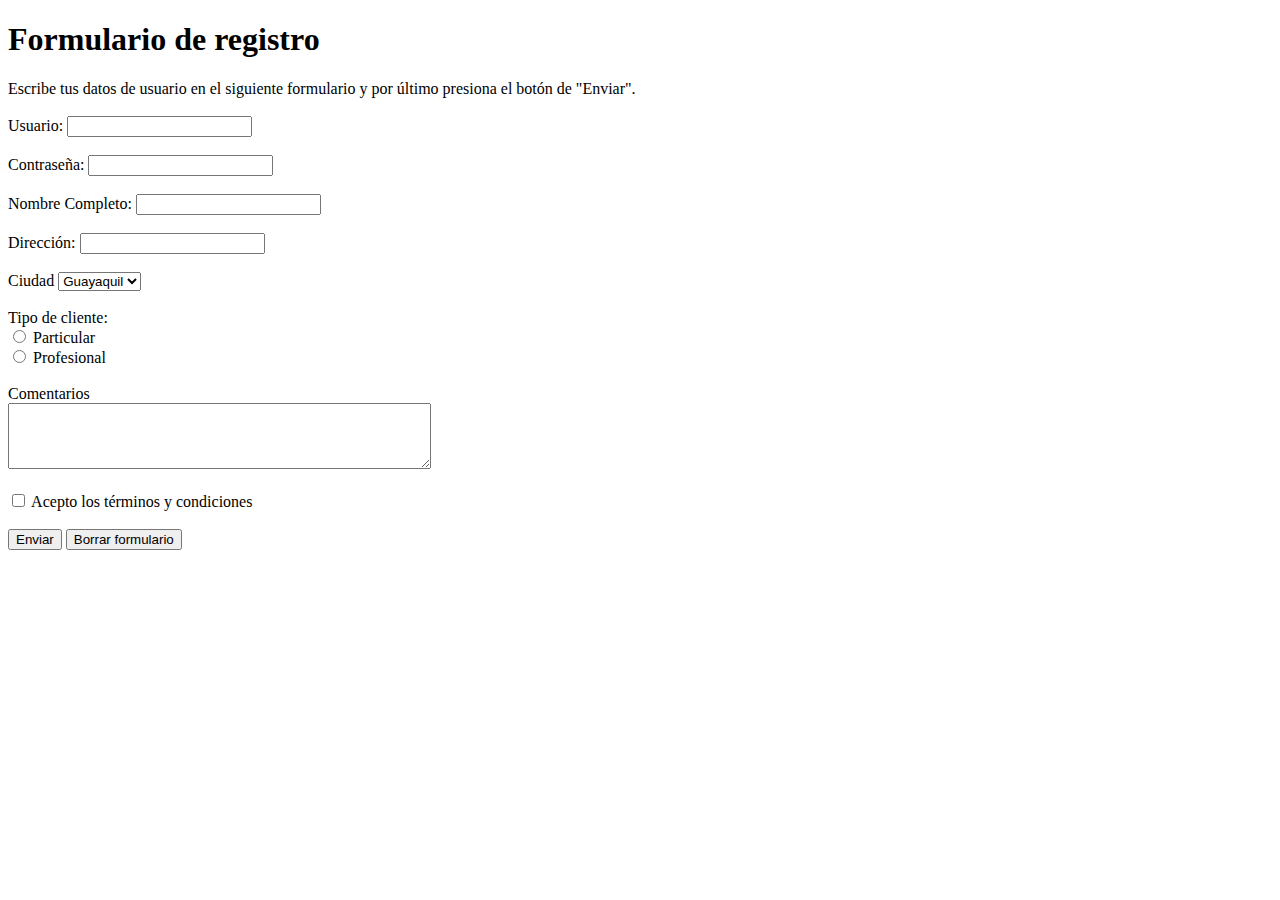
<file: TAREA VIRTUAL 1/index.html>
<!DOCTYPE html>
<html lang="es">

<head>
    <meta charset="UTF-8">
    <meta name="viewport" content="width=device-width, initial-scale=1.0">
    <meta name="author" content="David Mite">

    <title>Tarea Virtual #1 - DSE08 - David Mite</title>
</head>

<body>
    <h1>Formulario de registro</h1>
    Escribe tus datos de usuario en el siguiente formulario y por último presiona el botón de "Enviar". <br><br>
    <form action="">
        <label for="user">Usuario: </label>
        <input type="text" id="user" name="user" required> <br><br>
        <label for="password">Contraseña: </label>
        <input type="password" id="password" name="password" required> <br><br>
        <label for="name">Nombre Completo: </label>
        <input type="text" id="name" name="name" required> <br><br>
        <label for="email">Dirección: </label>
        <input type="email" id="email" name="email" required> <br><br>
        <label for="cities">Ciudad</label>
        <select id="cities" name="cities">
            <option value="opcion1">Guayaquil</option>
            <option value="opcion2">Quito</option>
            <option value="opcion3">Cuenca</option>
            <option value="opcion4">Manta</option>
            <option value="opcion4">Portoviejo</option>
        </select><br><br>

        <label for="tipo">Tipo de cliente:</label> <br>
        <label>
            <input type="radio" name="type" value="opcion1" required>
            Particular
        </label><br>
        <label>
            <input type="radio" name="type" value="opcion2" required>
            Profesional
        </label><br><br>

        <label for="comments">Comentarios</label><br>
        <textarea id="comments" name="comments" rows="4" cols="50"></textarea><br><br>

        <label>
            <input type="checkbox" name="condiciones" required>
            Acepto los términos y condiciones
        </label><br><br>
        <input type="submit" value="Enviar">
        <input type="reset" value="Borrar formulario">
    </form>
</body>

</html>
</file>
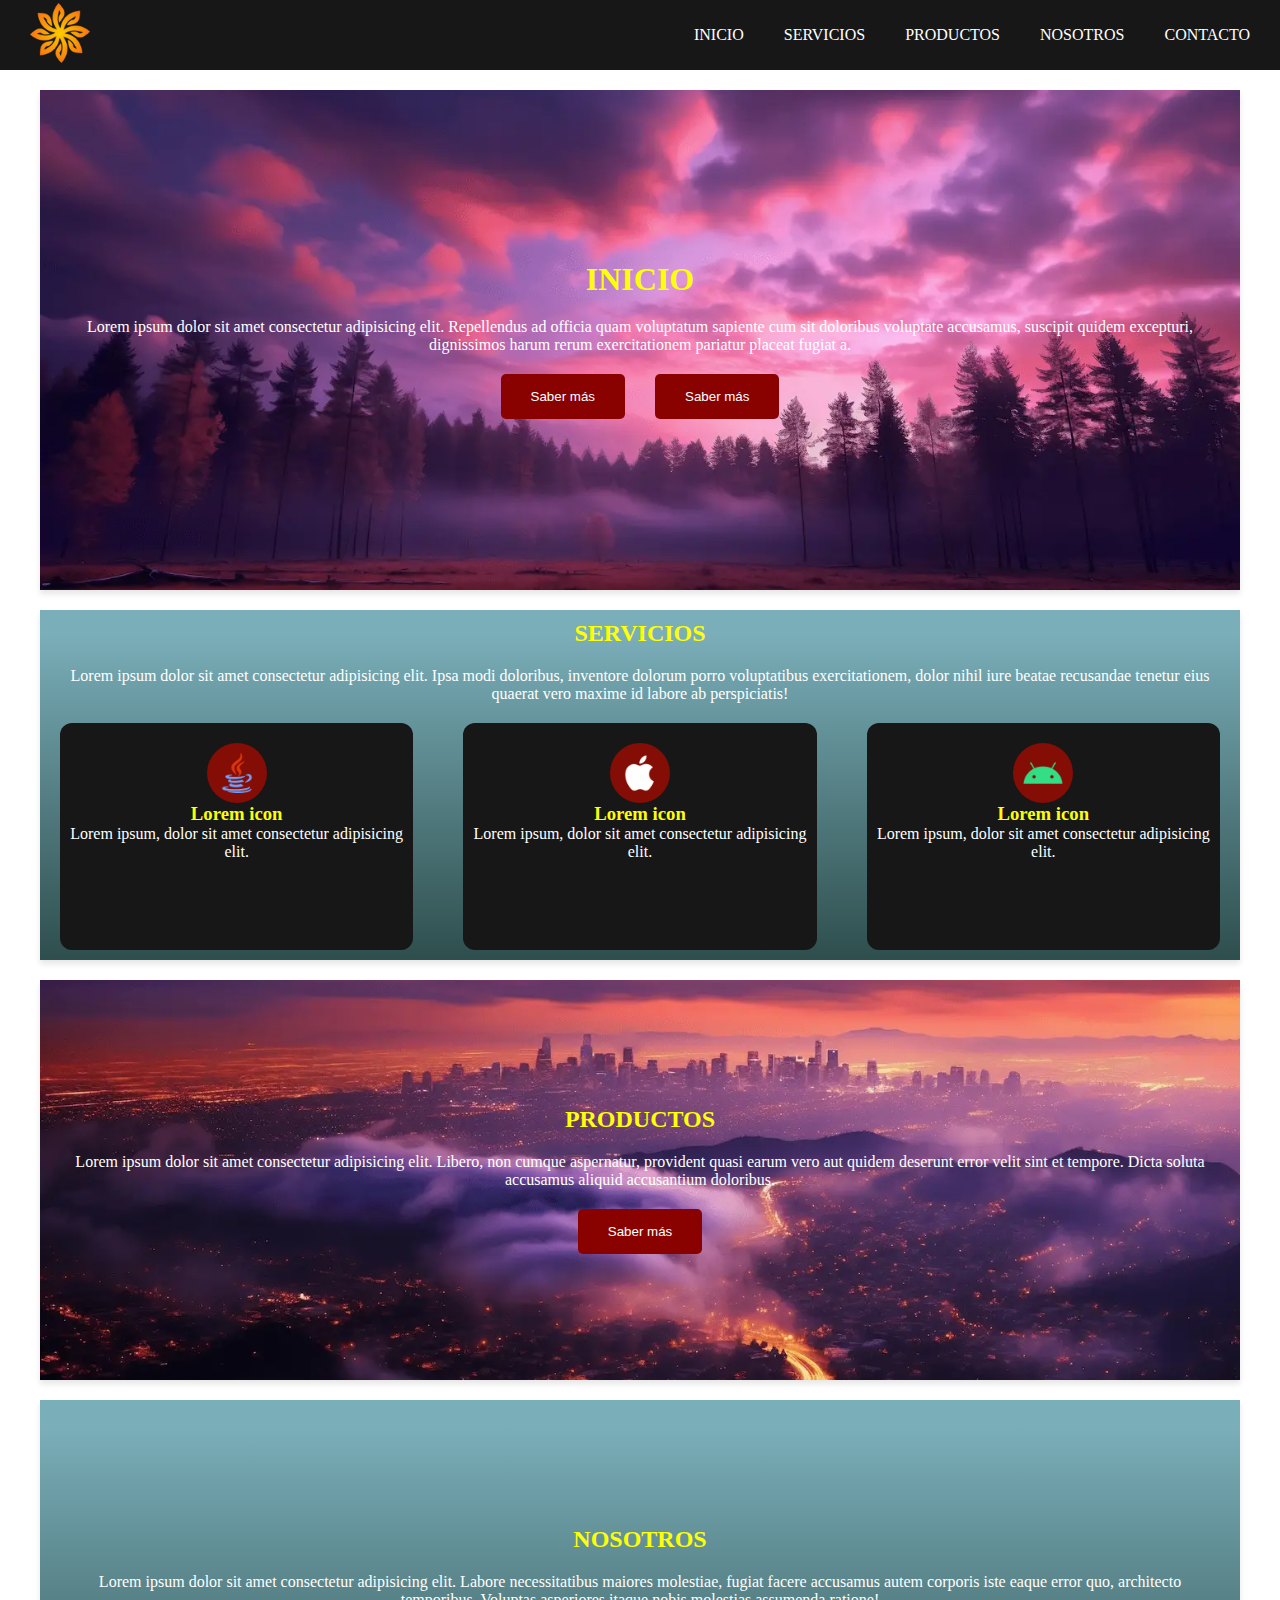
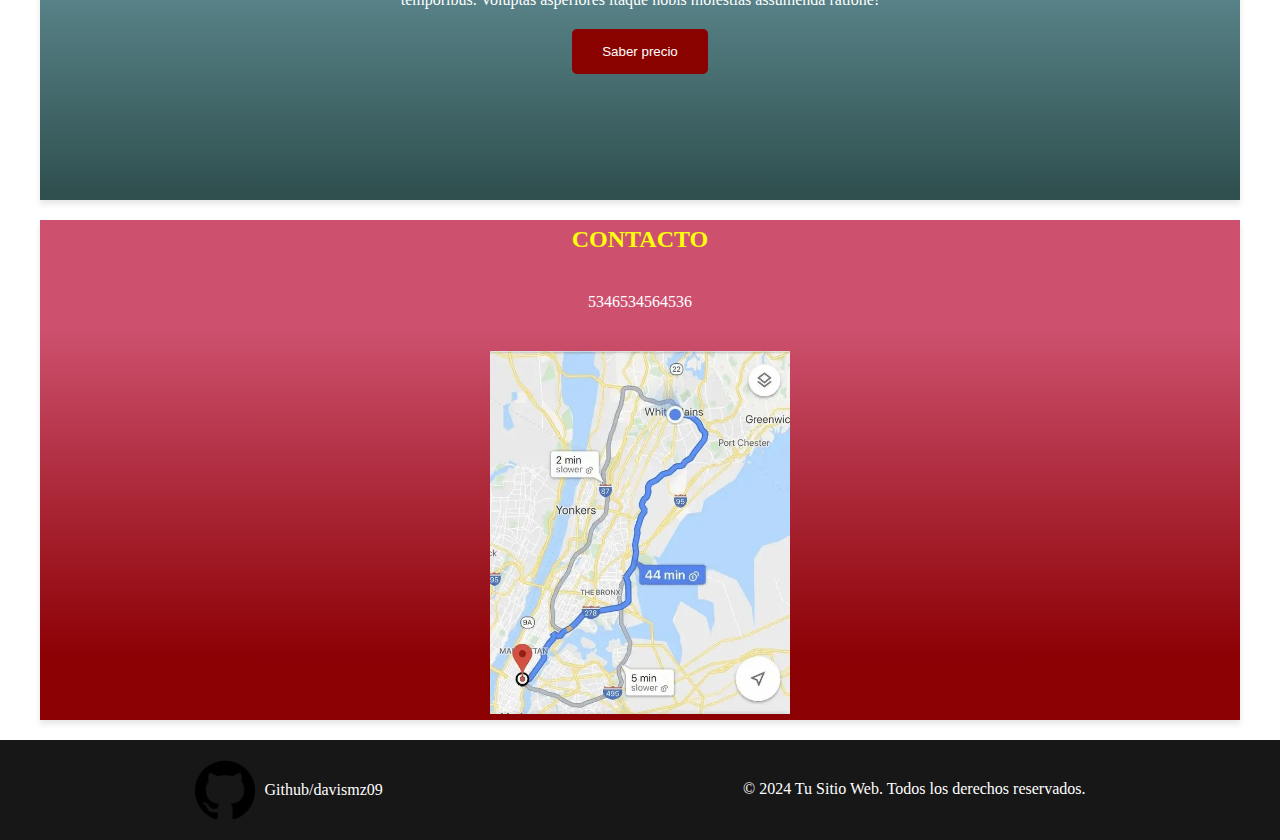
<file: TAREA VIRTUAL 3/MITE ZAMBRANO JOSE DAVID - PAGINA WEB ESTATICA/index.html>
<!DOCTYPE html>
<html lang="es">

<head>
    <meta charset="UTF-8">
    <meta name="viewport" content="width=device-width, initial-scale=1.0">
    <title>Tarea Virtual 3 | MITE ZAMBRANO - DSE08</title>
    <link rel="stylesheet" href="./styles.css">
</head>

<body>
    <header class="header">
        <div class="contenedor-logo">
            <img class="logo" src="./img/logo.webp" alt="Logo">
        </div>
        <nav class="menu">
            <ul class="list-menu">
                <li class="item-menu"><a href="#inicio">Inicio</a></li>
                <li class="item-menu"><a href="#servicios">Servicios</a></li>
                <li class="item-menu"><a href="#productos">Productos</a></li>
                <li class="item-menu"><a href="#nosotros">Nosotros</a></li>
                <li class="item-menu"><a href="#contacto">Contacto</a></li>
            </ul>
        </nav>
    </header>

    <main>
        <section class="hero" id="inicio">
            <div class="contenedor">
                <h1 class="titulo">Inicio</h1>
                <p class="parrafo">Lorem ipsum dolor sit amet consectetur adipisicing elit. Repellendus ad officia quam
                    voluptatum
                    sapiente
                    cum sit doloribus voluptate accusamus, suscipit quidem excepturi, dignissimos harum rerum
                    exercitationem
                    pariatur placeat fugiat a.</p>
                <div class="contenedor-botones__hero">
                    <button class="btn-sabermas" type="submit">Saber más</button>
                    <button class="btn-sabermas" type="submit">Saber más</button>
                </div>
            </div>
        </section>
        <section class="servicios-contenedor" id="servicios">
            <div class="contenedor">
                <h2 class="titulo">Servicios</h2>
                <p class="parrafo">Lorem ipsum dolor sit amet consectetur adipisicing elit. Ipsa modi doloribus,
                    inventore dolorum porro
                    voluptatibus exercitationem, dolor nihil iure beatae recusandae tenetur eius quaerat vero maxime id
                    labore ab perspiciatis!</p>

                <div class="contenedores-iconos">
                    <div class="icono">
                        <div class="contenedor-logo">
                            <img src="./img/logo-java.webp" alt="Logo Java">
                        </div>
                        <h3 class="titulo-segundo">Lorem icon</h3>
                        <p class="parrafo">Lorem ipsum, dolor sit amet consectetur adipisicing elit.</p>
                    </div>
                    <div class="icono">
                        <div class="contenedor-logo">
                            <img src="./img/logo-apple.webp" alt="Logo Apple">
                        </div>
                        <h3 class="titulo-segundo">Lorem icon</h3>
                        <p class="parrafo">Lorem ipsum, dolor sit amet consectetur adipisicing elit.</p>
                    </div>
                    <div class="icono">
                        <div class="contenedor-logo">
                            <img src="./img/logo-android.webp" alt="Logo Android">
                        </div>
                        <h3 class="titulo-segundo">Lorem icon</h3>
                        <p class="parrafo">Lorem ipsum, dolor sit amet consectetur adipisicing elit.</p>
                    </div>
                </div>
            </div>
        </section>

        <section class="productos-contenedor" id="productos">
            <div class="contenedor">
                <h2 class="titulo">Productos</h2>
                <p class="parrafo">Lorem ipsum dolor sit amet consectetur adipisicing elit. Libero, non cumque
                    aspernatur, provident
                    quasi
                    earum vero aut quidem deserunt error velit sint et tempore. Dicta soluta accusamus aliquid
                    accusantium
                    doloribus.</p>
                <button class="btn-sabermas" type="submit">Saber más</button>
            </div>
        </section>

        <section class="nosotros-contenedor" id="nosotros">
            <div class="contenedor">
                <h2 class="titulo">Nosotros</h2>
                <p class="parrafo">Lorem ipsum dolor sit amet consectetur adipisicing elit. Labore necessitatibus
                    maiores molestiae,
                    fugiat facere accusamus autem corporis iste eaque error quo, architecto temporibus. Voluptas
                    asperiores itaque nobis molestias assumenda ratione!</p>
                <button class="btn-sabermas" type="submit">
                    Saber precio
                </button>
            </div>
        </section>

        <section class="contacto-contenedor" id="contacto">
            <div class="contenedor">
                <h2 class="titulo">Contacto</h2>
                <a href="#">5346534564536</a>
                <img src="./img/googlemaps.webp" alt="Google maps">
            </div>
        </section>
    </main>
    <footer class="sitio-footer">
        <div class="footer-contenedor">
            <div class="footer-redes">
                <img src="./img/icono-github.webp" alt="Logo Github">
                <a href="https://github.com/davismz09" target="_blank">Github/davismz09</a>
            </div>
            <div class="footer-bottom">
                <p>&copy; 2024 Tu Sitio Web. Todos los derechos reservados.</p>
            </div>
        </div>
    </footer>

</body>

</html>
</file>
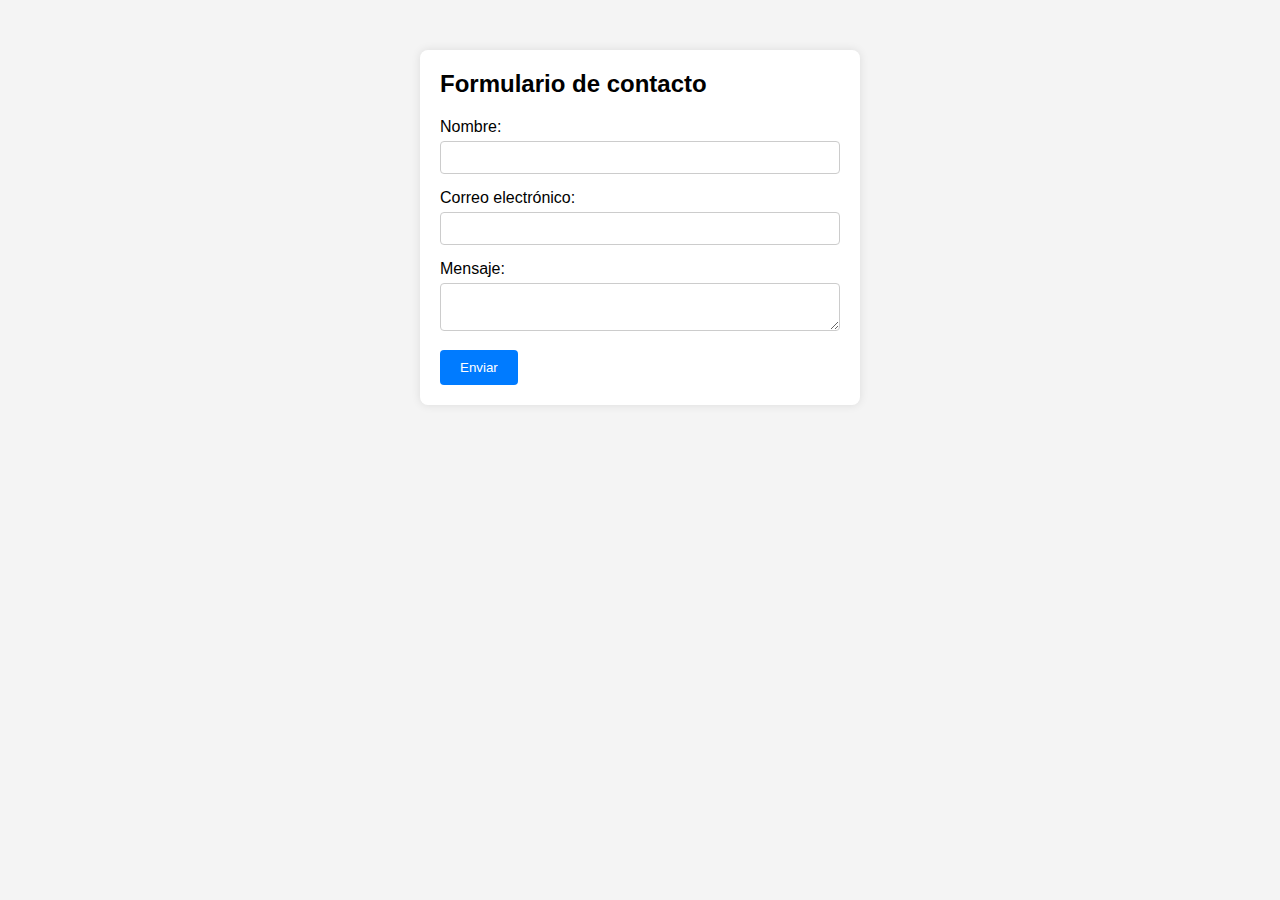
<file: DESARROLLO WEB/ACTIVDADES EN CLASE/Pagina Web - Bifurcaciones/index.html>
<!DOCTYPE html>
<html lang="en">
<head>
    <meta charset="UTF-8">
    <meta name="viewport" content="width=device-width, initial-scale=1.0">
    <title>Formulario</title>
    <link rel="stylesheet" href="./style.css">
</head>
<body>
    <div class="form-container">
        <h2>Formulario de contacto</h2>
        <form action="procesar_formulario.php" method="POST">
            <label for="nombre">Nombre:</label>
            <input type="text" id="nombre" name="nombre" required>

            <label for="email">Correo electrónico:</label>
            <input type="email" id="email" name="email" required>

            <label for="mensaje">Mensaje:</label>
            <textarea id="mensaje" name="mensaje" required></textarea>

            <button type="submit">Enviar</button>
        </form>
    </div>
</body>
</html>
</file>
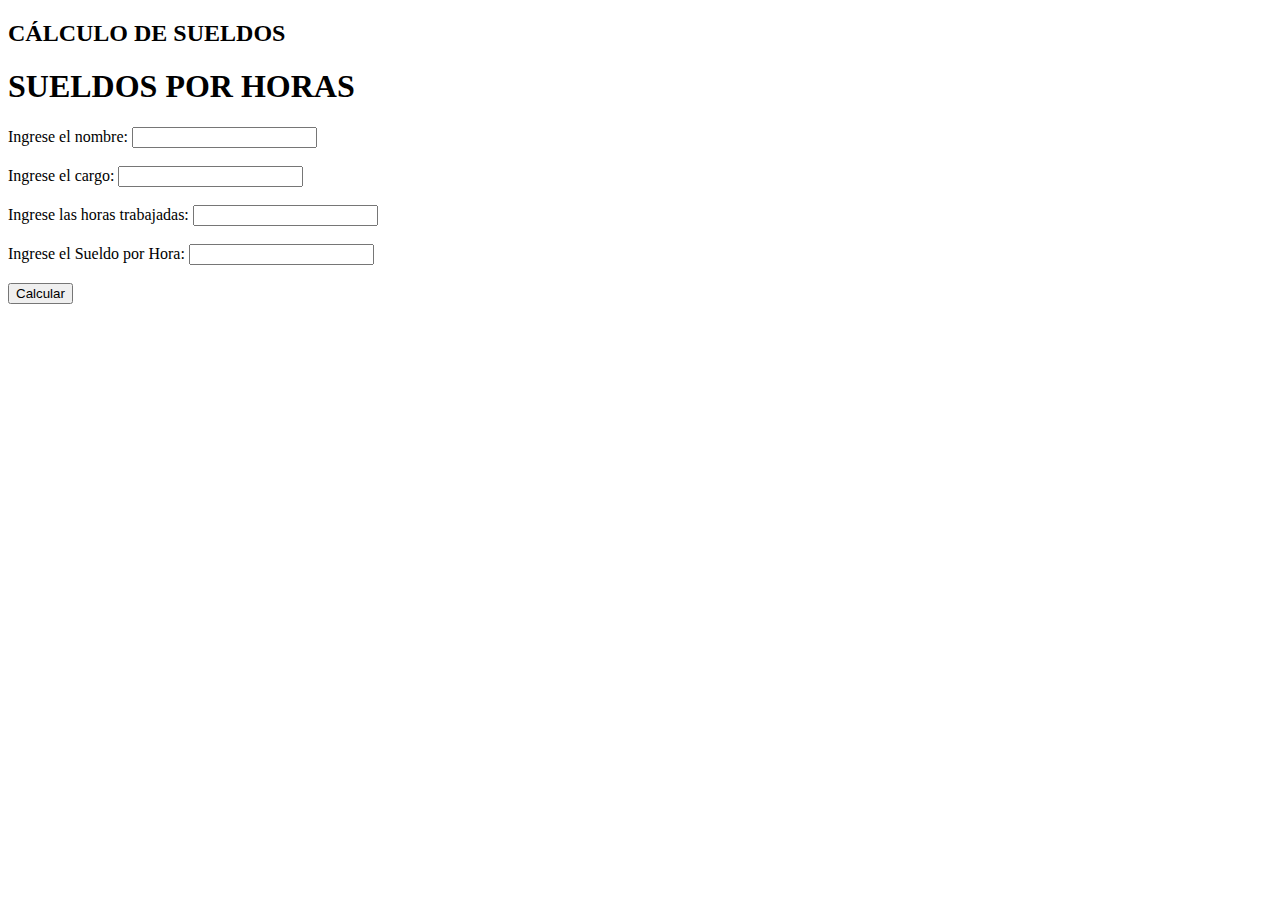
<file: programacion-web/tarea-virtual-2/src/index.html>
<!DOCTYPE html>
<html lang="es">

<head>
    <meta charset="UTF-8">
    <meta name="viewport" content="width=device-width, initial-scale=1.0">
    <title>David Mite Zambrano || Tarea Virtual 2 || DSE08
    </title>
</head>

<body>

    <h2>CÁLCULO DE SUELDOS</h2>
    <h1>SUELDOS POR HORAS</h1>

    <form id="formularioEmpleado">
        <label for="nombre">Ingrese el nombre:</label>
        <input type="text" id="nombre" required><br><br>

        <label for="cargo">Ingrese el cargo:</label>
        <input type="text" id="cargo" required><br><br>

        <label for="horasTrabajadas">Ingrese las horas trabajadas:</label>
        <input type="number" id="horasTrabajadas" required><br><br>

        <label for="sueldoPorHora">Ingrese el Sueldo por Hora:</label>
        <input type="number" id="sueldoPorHora" required><br><br>

        <button type="button" onclick="calcularSalario()">Calcular</button>
    </form>

    <div id="resultado"></div>

    <script>
        function calcularSalario() {
            // Obtener los valores del formulario
            var nombre = document.getElementById("nombre").value;
            var cargo = document.getElementById("cargo").value;
            var sueldoPorHora = parseFloat(document.getElementById("sueldoPorHora").value);
            var horasTrabajadas = parseFloat(document.getElementById("horasTrabajadas").value);

            // Calcular salario bruto
            var salarioBruto = sueldoPorHora * horasTrabajadas;

            // Si el salario bruto es menor a $200, agregar $50 adicionales por transporte
            if (salarioBruto < 200) {
                salarioBruto += 50;
            }

            // Calcular salario neto restando impuestos (10%)
            var impuestos = salarioBruto * 0.1;
            var salarioNeto = salarioBruto - impuestos;

            // Mostrar el resultado
            var resultadoDiv = document.getElementById("resultado");
            resultadoDiv.innerHTML = "<h3>El Salario Neto a Recibir para " + nombre + ":</h3>" +
                "<p>Cargo: " + cargo + "</p>" +
                "<p>Salario Neto: $" + salarioNeto.toFixed(2) + "</p>";
        }
    </script>

</body>

</html>
</file>
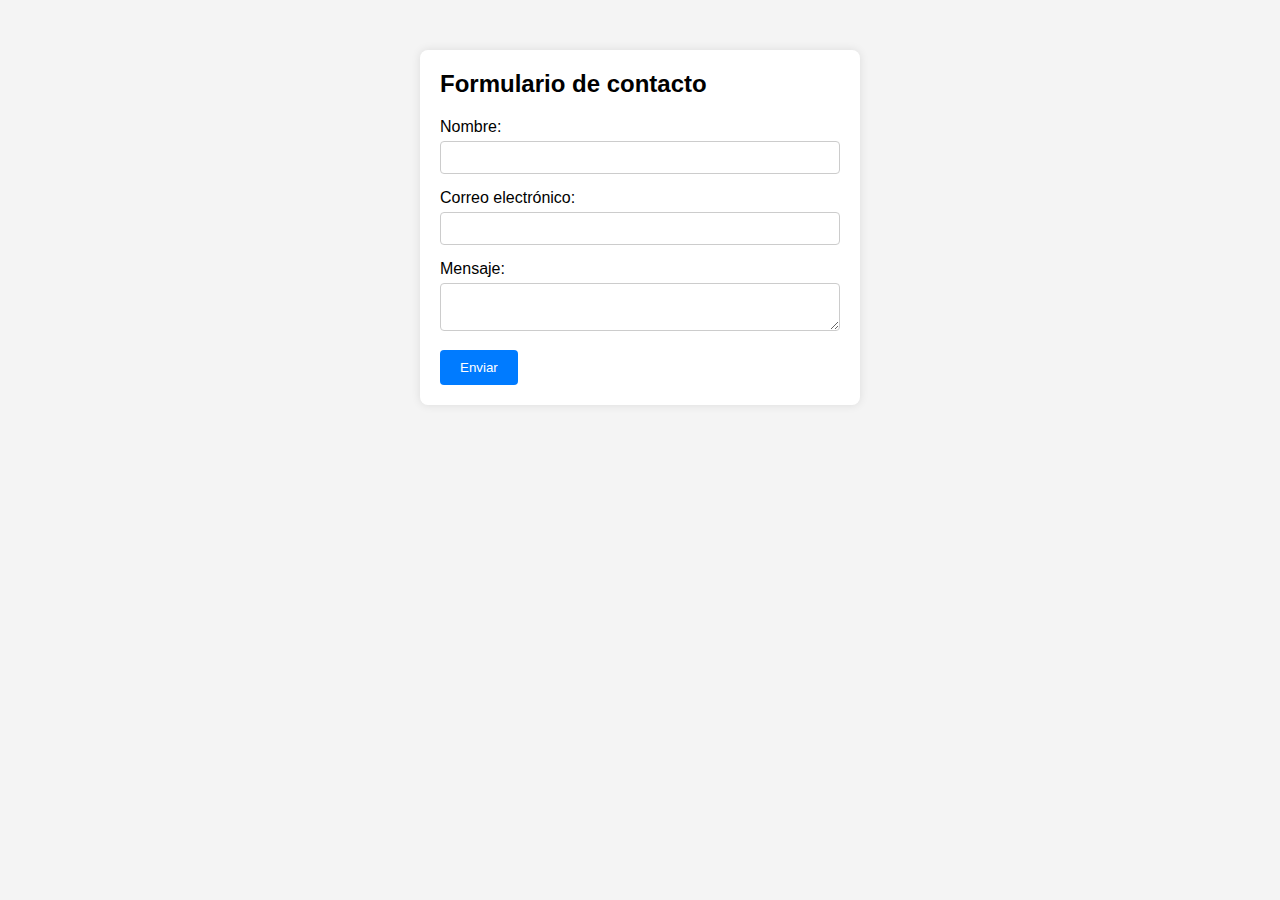
<file: programacion-web/activides-en-clase/bifurcaciones/src/index.html>
<!DOCTYPE html>
<html lang="en">

<head>
    <meta charset="UTF-8">
    <meta name="viewport" content="width=device-width, initial-scale=1.0">
    <title>Formulario</title>
    <link rel="stylesheet" href="./style.css">
</head>

<body>
    <div class="form-container">
        <h2>Formulario de contacto</h2>
        <form action="procesar_formulario.php" method="POST">
            <label for="nombre">Nombre:</label>
            <input type="text" id="nombre" name="nombre" required>

            <label for="email">Correo electrónico:</label>
            <input type="email" id="email" name="email" required>

            <label for="mensaje">Mensaje:</label>
            <textarea id="mensaje" name="mensaje" required></textarea>

            <button type="submit">Enviar</button>
        </form>
    </div>
</body>

</html>
</file>
<file: TAREA VIRTUAL 3/MITE ZAMBRANO JOSE DAVID - PAGINA WEB ESTATICA/styles.css>
* {
    margin: 0;
    padding: 0;
    box-sizing: border-box;
}

body {
    font-family: serif;
}

a {
    text-decoration: none;
    color: white;
}

.titulo {
    color: rgb(253, 254, 10);
    text-transform: uppercase;
    font-weight: bold;
}

.titulo-segundo {
    color: rgb(253, 254, 10);
}

.parrafo {
    color: #ffffff;
}

.contenedor {
    margin: 20px auto;
    max-width: 1200px;
    height: 100%;
    padding: 20px;
    box-shadow: 0 4px 6px rgba(0, 0, 0, 0.1);
    background-color: transparent;
    display: flex;
    flex-direction: column;
    gap: 20px;
    justify-content: center;
    align-items: center;
    text-align: center;
}

.btn-sabermas {
    background-color: rgb(137, 2, 0);
    color: #ffffff;
    padding: 15px 30px;
    border: none;
    border-radius: 5px;
}

.btn-sabermas:hover {
    background-color: rgb(94, 3, 1);
    cursor: pointer;
}

/* Header */
.header {
    width: 100%;
    height: 70px;
    position: static;
    top: 0;
    background-color: rgb(23, 23, 23);
    color: white;
    display: flex;
    justify-content: space-between;
    align-items: center;
    padding: 30px;
}

.logo {
    width: 60px;
    height: 60px;
    cursor: pointer;
}

.menu .list-menu {
    display: flex;
    flex-direction: row;
    gap: 2.5rem;
    text-transform: uppercase;
}

.menu .item-menu {
    list-style: none;
}

.item-menu a:hover {
    color: #b4b4b4;
}

/* Hero */
.hero {
    width: 100%;
    height: 500px;
}

.hero .contenedor {
    background-image: url(./img/paisaje1.webp);
    background-repeat: no-repeat;
    background-position: center;
    background-size: cover;
}

.contenedor-botones__hero {
    display: flex;
    flex-direction: row;
    gap: 30px;
}

/* Servicios*/
.servicios-contenedor {
    width: 100%;
    height: 350px;
}

.servicios-contenedor .contenedor {
    background: rgb(47, 79, 78);
    background: linear-gradient(0deg, rgba(47, 79, 78, 1) 1%, rgba(122, 174, 185, 1) 93%);
    padding: 10px 20px;
}

.contenedores-iconos {
    height: 100%;
    display: flex;
    gap: 50px;
}

.contenedores-iconos .icono {
    height: 100%;
    display: flex;
    flex-direction: column;
    justify-content: start;
    align-items: center;
    background-color: rgb(23, 23, 23);
    border-radius: 12px;
    padding-top: 20px;
}

.contenedores-iconos .icono .contenedor-logo {
    width: 60px;
    height: 60px;
    background-color: rgb(132, 13, 6);
    border-radius: 50%;
    display: flex;
    justify-content: center;
    align-items: center;
}


.icono .contenedor-logo img {
    width: 40px;
}

/* Productos */
.productos-contenedor {
    width: 100%;
    height: 400px;
}

.productos-contenedor .contenedor {
    background-image: url(./img/paisaje2.webp);
    background-repeat: no-repeat;
    background-position: center;
    background-size: cover;
}

/* Nosotros */
.nosotros-contenedor {
    width: 100%;
    height: 400px;
}

.nosotros-contenedor .contenedor {
    background: rgb(47, 79, 78);
    background: linear-gradient(0deg, rgba(47, 79, 78, 1) 1%, rgba(122, 174, 185, 1) 93%);
    padding: 10px 20px;
}

/* Contacto*/
.contacto-contenedor {
    width: 100%;
    height: 500px;
}

.contacto-contenedor .contenedor {
    gap: 40px;
    background: rgb(139, 0, 3);
    background: linear-gradient(0deg, rgba(139, 0, 3, 1) 12%, rgba(205, 81, 111, 1) 79%);
}

.contacto-contenedor img {
    width: 300px;
}

/* Footer*/
.sitio-footer {
    background-color: rgb(23, 23, 23);
    margin-top: 20px;
    color: white;
    padding: 20px 0;
}

.footer-contenedor {
    display: flex;
    justify-content: space-around;
    padding: 0 .9rem;
    font-size: 1rem;
}

.footer-redes {
    display: flex;
    justify-content: center;
    align-items: center;
    gap: 10px;
}

.footer-redes img {
    width: 3.75rem;
}

.footer-bottom {
    text-align: center;
    margin-top: 20px;
}
</file>
<file: DESARROLLO WEB/ACTIVDADES EN CLASE/Pagina Web - Bifurcaciones/style.css>
body {
    font-family: Arial, sans-serif;
    background-color: #f4f4f4;
    margin: 0;
    padding: 0;
}

.form-container {
    max-width: 400px;
    margin: 50px auto;
    background-color: #fff;
    padding: 20px;
    border-radius: 8px;
    box-shadow: 0 0 10px rgba(0, 0, 0, 0.1);
}

h2 {
    margin-top: 0;
}

label {
    display: block;
    margin-bottom: 5px;
}

input[type="text"],
input[type="email"],
textarea {
    width: 100%;
    padding: 8px;
    margin-bottom: 15px;
    border: 1px solid #ccc;
    border-radius: 4px;
    box-sizing: border-box;
}

button {
    background-color: #007bff;
    color: #fff;
    padding: 10px 20px;
    border: none;
    border-radius: 4px;
    cursor: pointer;
}

button:hover {
    background-color: #0056b3;
}
</file>
<file: programacion-web/activides-en-clase/bifurcaciones/src/style.css>
body {
    font-family: Arial, sans-serif;
    background-color: #f4f4f4;
    margin: 0;
    padding: 0;
}

.form-container {
    max-width: 400px;
    margin: 50px auto;
    background-color: #fff;
    padding: 20px;
    border-radius: 8px;
    box-shadow: 0 0 10px rgba(0, 0, 0, 0.1);
}

h2 {
    margin-top: 0;
}

label {
    display: block;
    margin-bottom: 5px;
}

input[type="text"],
input[type="email"],
textarea {
    width: 100%;
    padding: 8px;
    margin-bottom: 15px;
    border: 1px solid #ccc;
    border-radius: 4px;
    box-sizing: border-box;
}

button {
    background-color: #007bff;
    color: #fff;
    padding: 10px 20px;
    border: none;
    border-radius: 4px;
    cursor: pointer;
}

button:hover {
    background-color: #0056b3;
}
</file>
